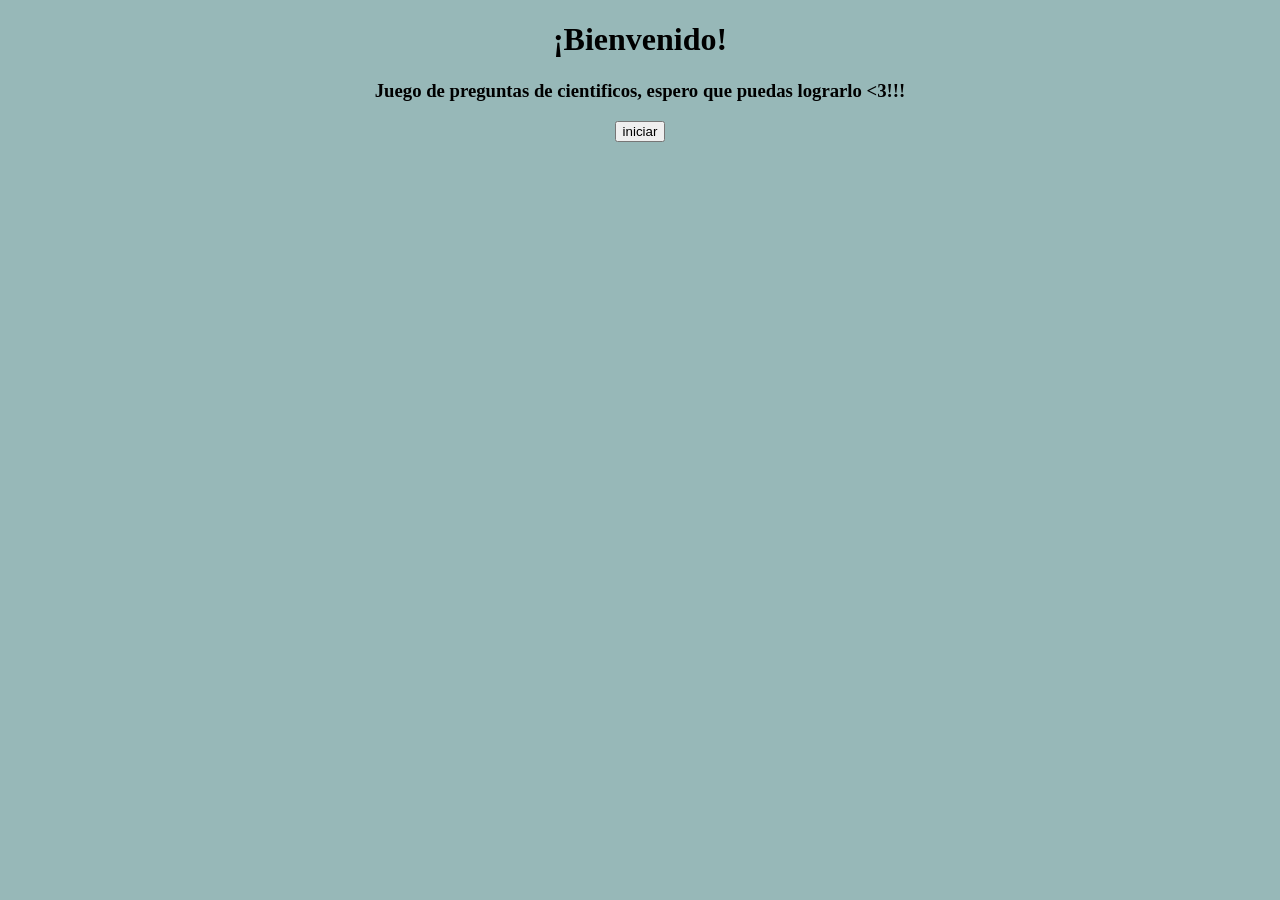
<file: index.html>
<!DOCTYPE html>
<html lang="en">
<head>
    <meta charset="UTF-8">
    <meta name="viewport" content="width=device-width, initial-scale=1.0">
    <title>cuestionario</title>
    <link rel="icon" href="monitos.png">
    <link rel="stylesheet" href="style.css  ">
    </head>
<body>
    <center>
        <h1>¡Bienvenido!</h1>
        <h3>Juego de preguntas de cientificos, espero que puedas lograrlo <3!!! </h3>
        <a href="index2.html"><button>iniciar</button></a>
    </center>
</body>
</html>
</file>
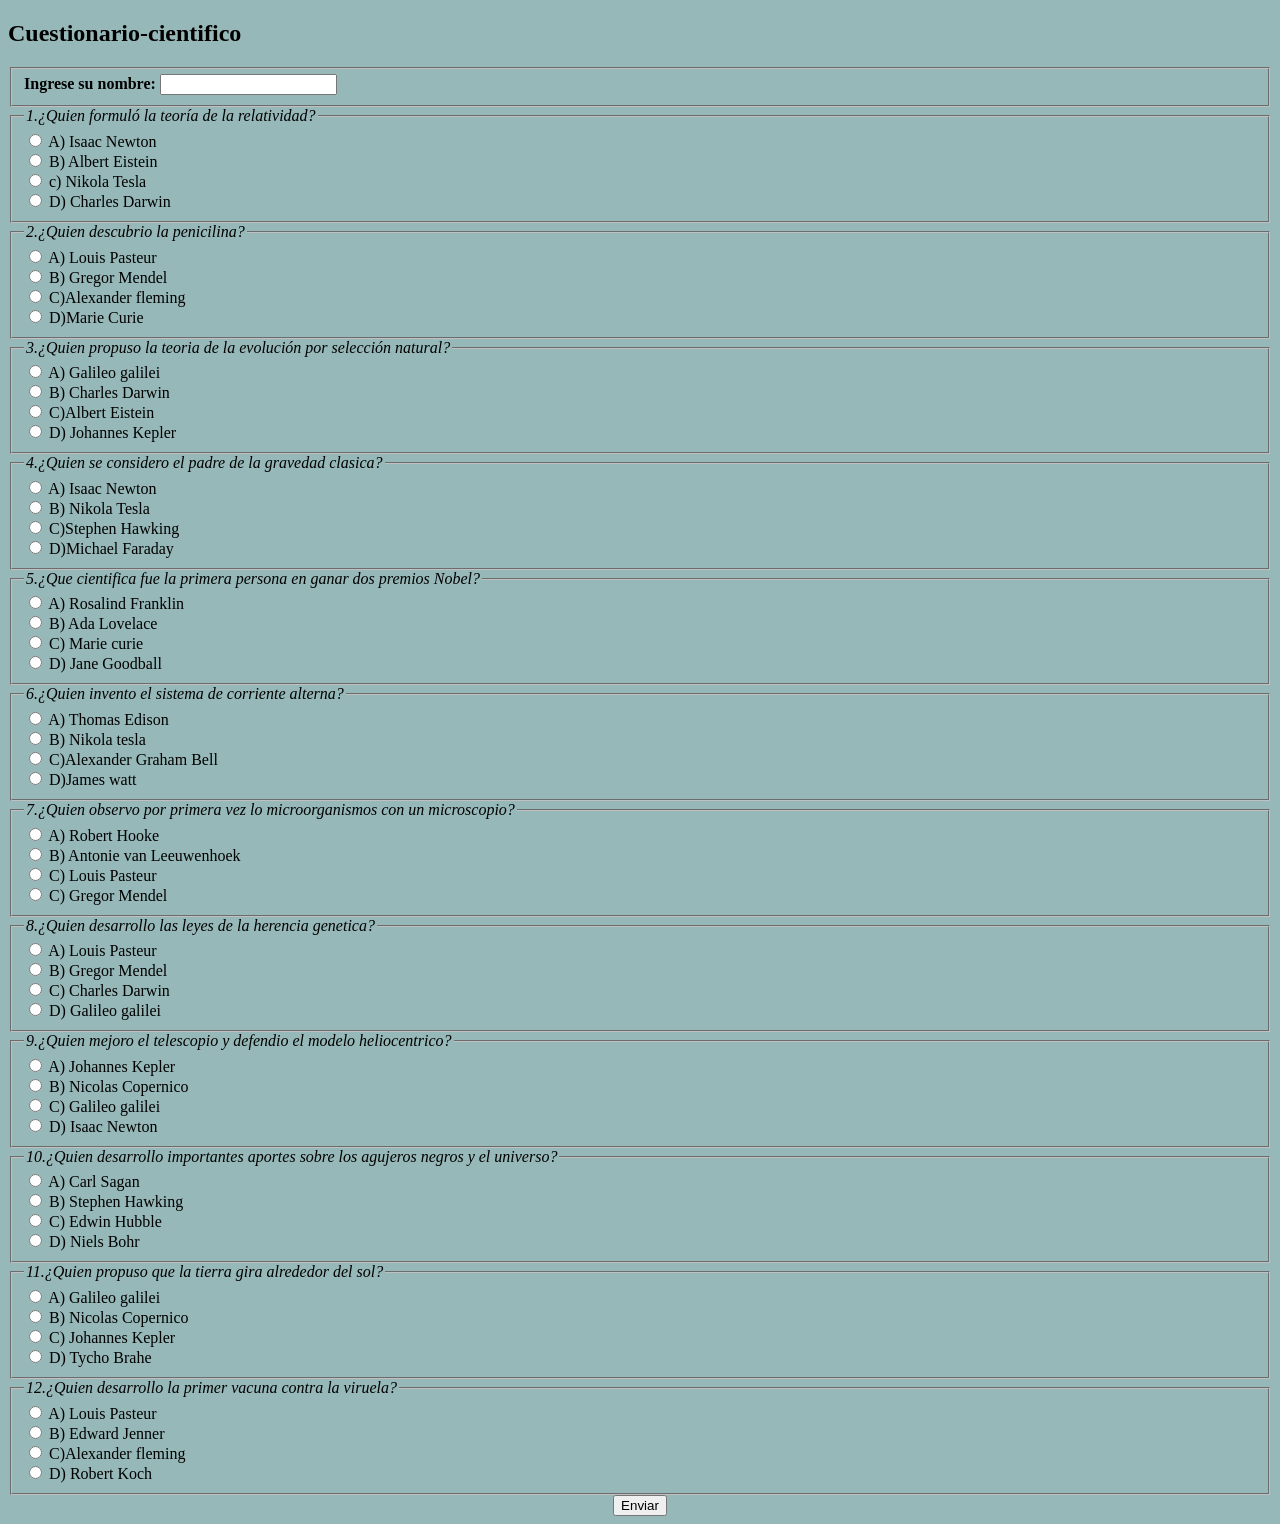
<file: index2.html>
<!DOCTYPE html>
<html lang="en">
<head>
    <meta charset="UTF-8">
    <meta name="viewport" content="width=device-width, initial-scale=1.0">
    <title>cuestionario</title>
    <link rel="stylesheet" href="style.css">
    <link rel="icon" href="monitos.png">
</head>
<body>
    <article>
        <h1><b>Cuestionario-cientifico</b></h1>
        <fieldset>
            <label for="nombre"><b>Ingrese su nombre: </b></label>
            <input type="text" id="nombre">
        </fieldset>
        <fieldset>
            <legend><i>1.¿Quien formuló la teoría de la relatividad?</i></legend>
            <input type="radio" id="Isaac1" name="p">
            <label for="Isaac1">A) Isaac Newton</label><br>
            <input type="radio" id="Albert2" name="p">
            <label for="Albert2">B) Albert Eistein</label><br>
            <input type="radio" id="Nikola3" name="p">
            <label for="Nikola3">c) Nikola Tesla</label><br>
            <input type="radio" id="Charles4" name="p">
            <label for="Charles4">D) Charles Darwin</label><br>
        </fieldset>
        <fieldset>
            <legend><i>2.¿Quien descubrio la penicilina?</i></legend>
            <input type="radio" id="Louis5" name="u">
            <label for="Louis5">A) Louis Pasteur</label><br>
            <input type="radio" id="Gregor6" name="u">
            <label for="Gregor6">B) Gregor Mendel</label><br>
            <input type="radio" id="Alexander7" name="u">
            <label for="Alexander7">C)Alexander fleming</label><br>
            <input type="radio" id="Marie8" name="u">
            <label for="Marie8">D)Marie Curie</label><br>
        </fieldset>
        <fieldset>
            <legend><i>3.¿Quien propuso la teoria de la evolución por selección natural?</i></legend>
            <input type="radio" id="Galileo9" name="n">
            <label for="Galileo9">A) Galileo galilei</label><br>
            <input type="radio" id="Charles10" name="n">
            <label for="Charles10">B) Charles Darwin</label><br>
            <input type="radio" id="Albert11" name="n">
            <label for="Albert11">C)Albert Eistein</label><br>
            <input type="radio" id="Johannes12" name="n">
            <label for="Johannes12">D) Johannes Kepler</label><br>
        </fieldset>
        <fieldset>
            <legend><i>4.¿Quien se considero el padre de la gravedad clasica?</i></legend>
            <input type="radio" id="Isaac13" name="t">
            <label for="isaac13">A) Isaac Newton</label><br>
            <input type="radio" id="Nikola14" name="t">
            <label for="Nikola14">B) Nikola Tesla</label><br>
            <input type="radio" id="Stephen15" name="t">
            <label for="Stephen15">C)Stephen Hawking</label><br>
            <input type="radio" id="Michael16" name="t">
            <label for="Michael16">D)Michael Faraday</label><br>
        </fieldset>
        <fieldset>
            <legend><i>5.¿Que cientifica fue la primera persona en ganar dos premios Nobel?</i></legend>
            <input type="radio" id="Rosalind17 " name="r">
            <label for="Rosalind17">A) Rosalind Franklin</label><br>
            <input type="radio" id="Ada18" name="r">
            <label for="Ada18">B) Ada Lovelace</label><br>
            <input type="radio" id="Marie19" name="r">
            <label for="Marie19">C) Marie curie</label><br>
            <input type="radio" id="Jane20" name="r">
            <label for="Jane20">D) Jane Goodball</label><br>
        </fieldset>
        <fieldset>
            <legend><i>6.¿Quien invento el sistema de corriente alterna?</i></legend>
            <input type="radio" id="Thomas21" name="e">
            <label for="Thomas21">A) Thomas Edison</label><br>
            <input type="radio" id="Nikola22" name="e">
            <label for="Nikola22">B) Nikola tesla</label><br>
            <input type="radio" id="Alexander23" name="e">
            <label for="Alexander23">C)Alexander Graham Bell</label><br>
            <input type="radio" id="James24" name="e">
            <label for="James24">D)James watt</label><br>
        </fieldset>
        <fieldset>
            <legend><i>7.¿Quien observo por primera vez lo microorganismos con un microscopio?</i></legend>
            <input type="radio" id="Robert25" name="s">
            <label for="Robert25">A) Robert Hooke</label><br>
            <input type="radio" id="Antonie26" name="s">
            <label for="Antonie26">B) Antonie van Leeuwenhoek</label><br>
            <input type="radio" id="Louis27" name="s">
            <label for="Louis27">C) Louis Pasteur</label><br>
            <input type="radio" id="Gregor28" name="s">
            <label for="Gregor28">C) Gregor Mendel</label><br>
        </fieldset>
        <fieldset>
            <legend><i>8.¿Quien desarrollo las leyes de la herencia genetica?</i></legend>
            <input type="radio" id="Louis29" name="v">
            <label for="Louis29">A) Louis Pasteur</label><br>
            <input type="radio" id="Gregor30" name="v">
            <label for="Gregor30">B) Gregor Mendel</label><br>
            <input type="radio" id="Charles31" name="v">
            <label for="Charles31">C) Charles Darwin</label><br>
            <input type="radio" id="Galileo32" name="v">
            <label for="Galileo32">D) Galileo galilei</label><br>
        </fieldset>
        <fieldset>
            <legend><i>9.¿Quien mejoro el telescopio y defendio el modelo heliocentrico?</i></legend>
            <input type="radio" id="Johannes33" name="d">
            <label for="Johannes33">A) Johannes Kepler</label><br>
            <input type="radio" id="Nicolas34" name="d">
            <label for="Nicolas34">B) Nicolas Copernico</label><br>
            <input type="radio" id="Galileo35" name="d">
            <label for="Galileo35">C) Galileo galilei</label><br>
            <input type="radio" id="Isaac36" name="d">
            <label for="Isaac36">D) Isaac Newton</label><br>
        </fieldset>
        <fieldset>
            <legend><i>10.¿Quien desarrollo importantes aportes sobre los agujeros negros y el universo?</i></legend>
            <input type="radio" id="Carl37" name="k">
            <label for="Carl37">A) Carl Sagan</label><br>
            <input type="radio" id="Stephen38" name="k">
            <label for="Stephen38">B) Stephen Hawking</label><br>
            <input type="radio" id="Edwin39" name="k">
            <label for="Edwin39">C) Edwin Hubble</label><br>
            <input type="radio" id="Niels40" name="k">
            <label for="Niels40">D) Niels Bohr</label><br>
        </fieldset>
        <fieldset>
            <legend><i>11.¿Quien propuso que la tierra gira alrededor del sol?</i></legend>
            <input type="radio" id="Galileo41" name="g">
            <label for="Galileo41">A) Galileo galilei</label><br>
            <input type="radio" id="Nicolas42" name="g">
            <label for="Nicolas42">B) Nicolas Copernico</label><br>
            <input type="radio" id="Johannes43" name="g">
            <label for="Johannes43">C) Johannes Kepler</label><br>
            <input type="radio" id="tycho44" name="g">
            <label for="tycho44">D) Tycho Brahe</label><br>
        </fieldset>
        <fieldset>
            <legend><i>12.¿Quien desarrollo la primer vacuna contra la viruela?</i></legend>
            <input type="radio" id="Louis45" name="f">
            <label for="Louis45">A) Louis Pasteur</label><br>
            <input type="radio" id="Edward46" name="f">
            <label for="Edward46">B) Edward Jenner</label><br>
            <input type="radio" id="Alexander47" name="f">
            <label for="Alexander47">C)Alexander fleming</label><br>
            <input type="radio" id="Robert48" name="f">
            <label for="Robert48">D) Robert Koch</label><br>
        </fieldset>
    </article>
    <center><a href="resultados.html"><button id="enviar">Enviar</button></a></center>
        <script src="main.js"></script>
</body>
</html>
</file>
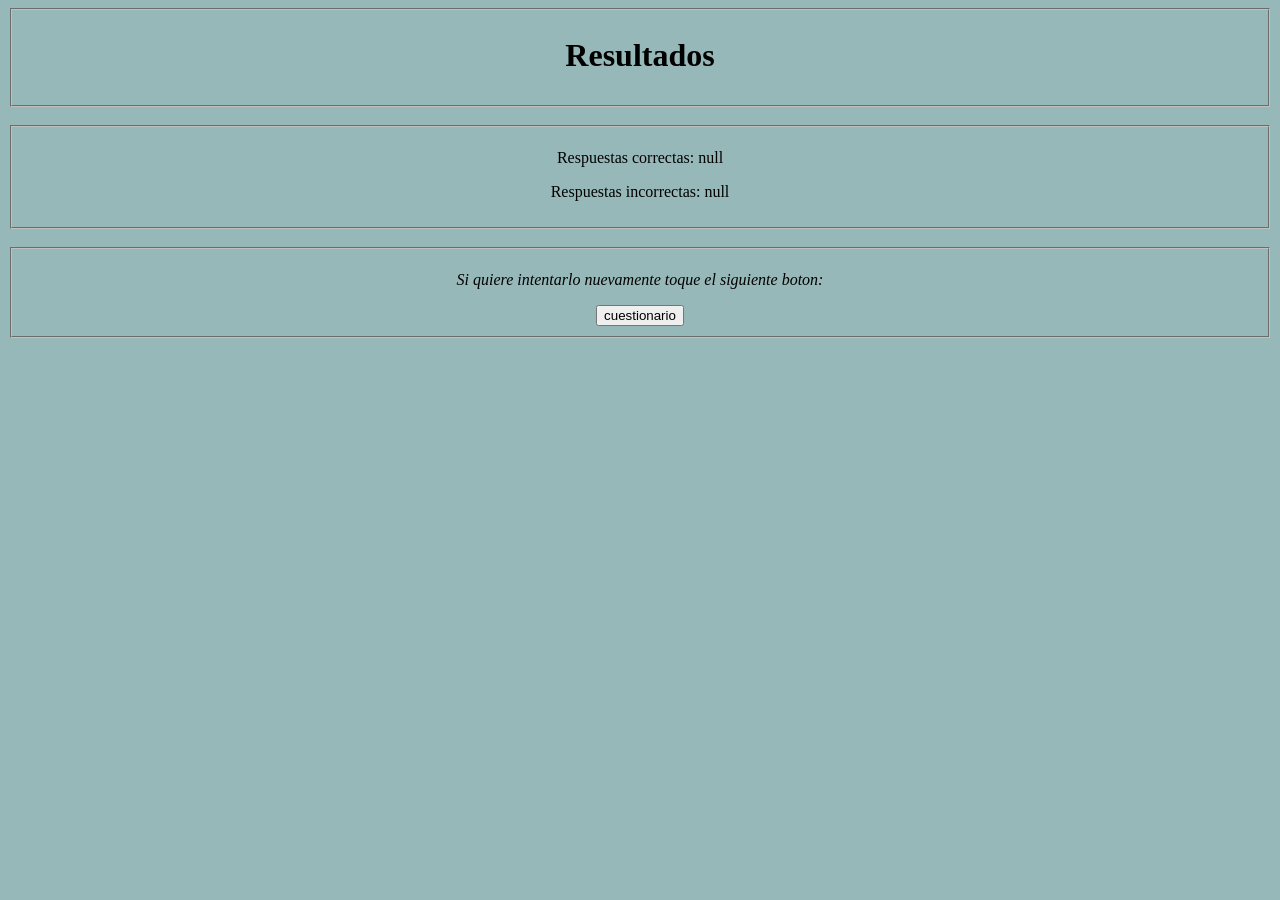
<file: resultados.html>
<!DOCTYPE html>
<html lang="en">
<head>
    <meta charset="UTF-8">
    <meta name="viewport" content="width=device-width, initial-scale=1.0">
    <title>resultados</title>
    <link rel="stylesheet" href="style.css">
    <link rel="icon" href="monitos.png">
</head>
<body>
    <center>
        <fieldset><h1>Resultados</h1></fieldset>
        <br>
        <fieldset>
            <p id="correctas"></p>
        <p id="incorrectas"></p>
        </fieldset>
    <script src="resultados.js"></script>
    <br>
    <fieldset>
    <p><i>Si quiere intentarlo nuevamente toque el siguiente boton: </i></p>
    <a href="index2.html"><button>cuestionario</button></a>
    </fieldset>
    </center>
</body>
</html>
</file>
<file: style.css>
body{
    background-color: rgb(151, 184, 184);
}
</file>
